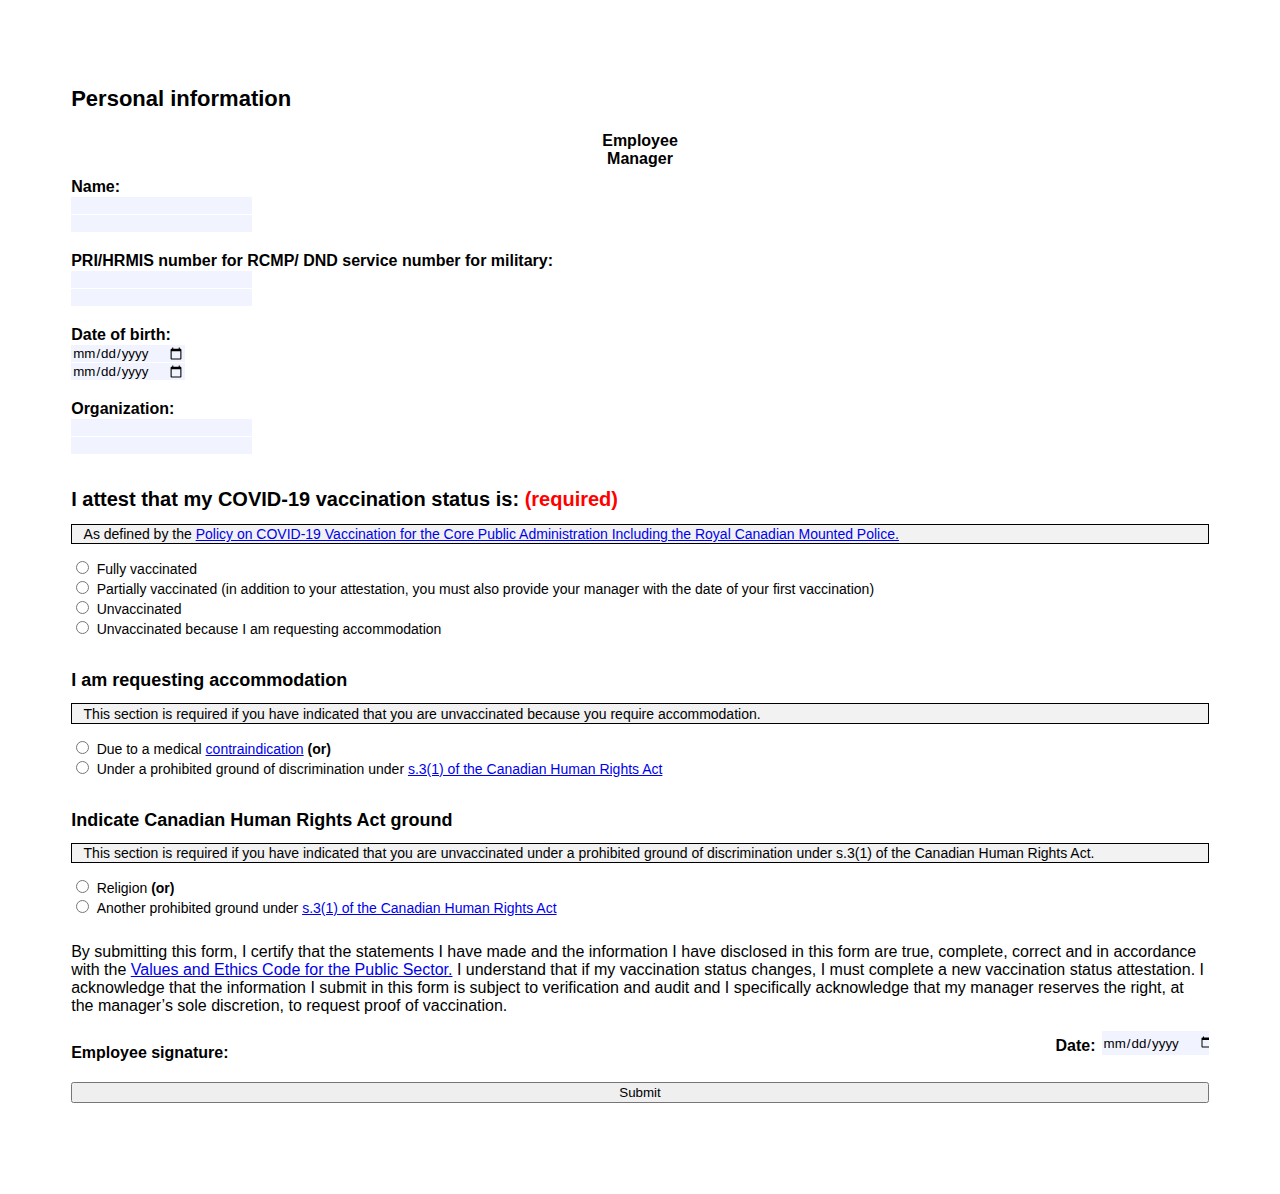
<file: form1.html>
<!doctype html>
<html lang="en">

<head>
  <meta charset="utf-8">
  <meta name="viewport" content="width=device-width, initial-scale=1">
  <title>Form 1</title>
  <link href="https://cdn.jsdelivr.net/npm/bootstrap@5.2.0-beta1/dist/css/bootstrap.min.css" rel="stylesheet"
    integrity="sha384-0evHe/X+R7YkIZDRvuzKMRqM+OrBnVFBL6DOitfPri4tjfHxaWutUpFmBp4vmVor" crossorigin="anonymous">
    <link rel="stylesheet" href="template.css">
</head>

<body>
  <div class="container">
    <div class="row form-wrapper">
      <div class="col-md-12">
        <div class="title">
           <h1>Personal information</h1>
        </div>

        <!-- form 1 -->
        <form class="g-3 form1" action="index.html">
          <div class="row per-info-h">
            <div class="col-sm-4">
            </div>
            <div class="col-sm-4">
              <label class="form-label">Employee</label>
            </div>
            <div class="col-md-4">
              <label class="form-label">Manager</label>
            </div>
          </div>
          <!-- row single -->
          <div class="row form-r-single">
              <div class="col-md-4">
                <label for="inputEmail4" class="form-label">Name: </label>
              </div>
              <div class="col-md-4">
                <input type="text" class="form-control" id="name" placeholder="Employee">
              </div>
              <div class="col-md-4">
                <input type="text" class="form-control" id="" placeholder="Manager">
              </div>
          </div>
          <!-- row single -->
          <div class="row form-r-single">
            <div class="col-md-4 b-text">
              <label for="" class="form-label ">PRI/HRMIS number for RCMP/
                DND service number for military: </label>
            </div>
            <div class="col-md-4">
              <input type="text" class="form-control" id="" placeholder="Employee">
            </div>
            <div class="col-md-4">
              <input type="text" class="form-control" id="" placeholder="Manager">
            </div>
          </div>
          <!-- row single -->
          <div class="row form-r-single">
            <div class="col-md-4">
              <label for="inputEmail4" class="form-label">Date of birth: </label>
            </div>
            <div class="col-md-4">
              <input type="date" class="form-control" id="inputEmail4" placeholder="Employee">
            </div>
            <div class="col-md-4">
              <input type="date" class="form-control" id="inputEmail4" placeholder="Manager">
            </div>
          </div>
           <!-- row single -->
           <div class="row form-r-single">
             <div class="col-md-4">
               <label for="inputEmail4" class="form-label">Organization: </label>
             </div>
             <div class="col-md-4">
               <input type="text" class="form-control" id="inputEmail4" placeholder="Employee">
             </div>
             <div class="col-md-4">
               <input type="text" class="form-control" id="inputEmail4" placeholder="Manager">
             </div>
           </div>
           <!-- options single -->
           <section class="options-s">
             <div class="sec-title">
               <h1>I attest that my COVID-19 vaccination status is: <span class="t-red">(required)</span></h1>
               <div class="sub-title-box">
                 <p> As defined by the <a href="https://www.tbs-sct.canada.ca/pol/doc-eng.aspx?id=32694"
                     target="_blank">Policy on COVID-19 Vaccination for the Core Public Administration Including the
                     Royal Canadian Mounted Police.</a></p>
               </div>
             </div>
             <!-- cov status options -->
             <div class="form-check">
               <input class="form-check-input" type="radio" name="op1" id="op11" required>
               <label class="form-check-label" for="op11">
                 Fully vaccinated
               </label>
             </div>
             <div class="form-check">
               <input class="form-check-input" type="radio" name="op1" id="op12" >
               <label class="form-check-label" for="op12">
                Partially vaccinated (in addition to your attestation, you must also provide your manager with the date
                of
                your first vaccination)
               </label>
             </div>
              <div class="form-check">
                <input class="form-check-input" type="radio" name="op1" id="op13" >
                <label class="form-check-label" for="op13">
                  Unvaccinated
                </label>
              </div>
              <div class="form-check">
                <input class="form-check-input" type="radio" name="op1" id="op14" >
                <label class="form-check-label" for="op14">
                  Unvaccinated because I am requesting accommodation
                </label>
              </div>
           </section>
          
            <!-- options single -->
            <section class="options-s">
              <div class="sec-title s-title">
                <h1>I am requesting accommodation</h1>
                <div class="sub-title-box">
                  <p>This section is required if you have indicated that you are unvaccinated because you require
                    accommodation.</p>
                </div>
              </div>
              <!-- cov status options  single-->
              <div class="form-check">
                <input class="form-check-input" type="radio" name="op2" id="op21" >
                <label class="form-check-label" for="op21">
                  Due to a medical <a
                    href="https://www.canada.ca/en/public-health/services/publications/healthy-living/canadian-immunization-guide-part-2-vaccine-safety/page-3-contraindications-precautions-concerns.html" target="_blank">contraindication</a>
                  <span class="t-bold">(or)</span>
                </label>
              </div>
              <!-- cov status options  single-->
              <div class="form-check">
                <input class="form-check-input" type="radio" name="op2" id="op22">
                <label class="form-check-label" for="op22">
                  Under a prohibited ground of discrimination under <a
                    href="https://laws-lois.justice.gc.ca/eng/acts/h-6/page-1.html#h-256800" target="_blank">s.3(1) of the Canadian
                    Human Rights
                    Act</a>
                </label>
              </div>
            </section>

             <!-- options single -->
             <section class="options-s s-title">
               <div class="sec-title">
                 <h1>Indicate Canadian Human Rights Act ground</h1>
                 <div class="sub-title-box">
                   <p>This section is required if you have indicated that you are unvaccinated under a prohibited ground
                     of
                     discrimination under s.3(1) of the Canadian Human Rights Act.</p>
                 </div>
               </div>
               <!-- cov status options  single-->
               <div class="form-check">
                 <input class="form-check-input" type="radio" name="op3" id="op31">
                 <label class="form-check-label" for="op31">Religion <span class="t-bold">(or)</span>
                 </label>
               </div>
               <!-- cov status options  single-->
               <div class="form-check">
                 <input class="form-check-input" type="radio" name="op3" id="op32">
                 <label class="form-check-label" for="op32">
                   Another prohibited ground under <a
                     href="https://laws-lois.justice.gc.ca/eng/acts/h-6/page-1.html#h-256800" target="_blank">s.3(1) of the Canadian
                     Human Rights Act</a>
                 </label>
               </div>
             </section>

             <!-- consent -->
             <div class="consent">
               <p>
                 By submitting this form, I certify that the statements I have made and the information I have disclosed
                 in this
                 form are true, complete, correct and in accordance with the <a
                   href="https://www.tbs-sct.canada.ca/pol/doc-eng.aspx?id=25049"> Values and Ethics Code for the
                   Public
                   Sector.</a> I
                 understand that if my vaccination status changes, I must complete a new vaccination status attestation.
                 I
                 acknowledge that the information I submit in this form is subject to verification and audit and I
                 specifically
                 acknowledge that my manager reserves the right, at the manager’s sole discretion, to request proof of
                 vaccination.
               </p>
             </div>

          <div class="sign-date">
            <div class="f-left">
              <h2>Employee signature: </h2>
            </div>
            <div class="f-right">
                <h2>Date:</h2> <input type="date" class="form-control" id="inputEmail4" placeholder="Employee">
            </div>
          </div>
          
          
          <div class="col-md-4">
            <button type="submit" class="btn btn-primary form-button">Submit</button>
          </div>
        </form>
      </div>
    </div>
 
</div>


 



  <script src="https://cdn.jsdelivr.net/npm/bootstrap@5.2.0-beta1/dist/js/bootstrap.bundle.min.js"
    integrity="sha384-pprn3073KE6tl6bjs2QrFaJGz5/SUsLqktiwsUTF55Jfv3qYSDhgCecCxMW52nD2" crossorigin="anonymous">
  </script>
</body>

</html>
</file>
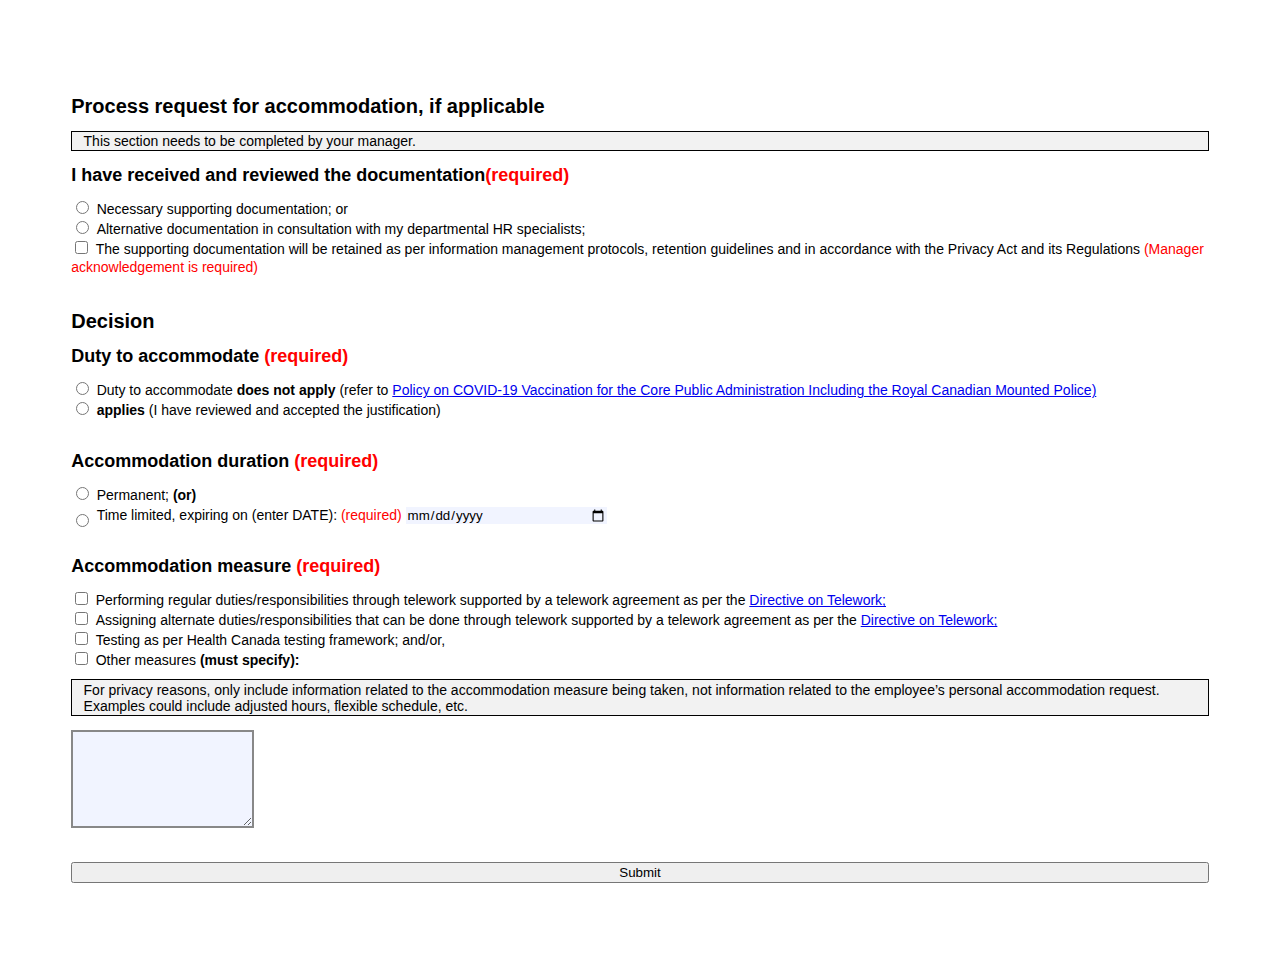
<file: form2.html>
<!doctype html>
<html lang="en">

<head>
  <meta charset="utf-8">
  <meta name="viewport" content="width=device-width, initial-scale=1">
  <title>Form 1</title>
  <link href="https://cdn.jsdelivr.net/npm/bootstrap@5.2.0-beta1/dist/css/bootstrap.min.css" rel="stylesheet"
    integrity="sha384-0evHe/X+R7YkIZDRvuzKMRqM+OrBnVFBL6DOitfPri4tjfHxaWutUpFmBp4vmVor" crossorigin="anonymous">
  <link rel="stylesheet" href="template.css">
</head>

<body>
  <div class="container">
    <div class="row form-wrapper">
      <div class="col-md-12">
        <!-- form 1 -->
        <form class="g-3 form1" action="menu.html">
          <!-- options section single -->
          <section class="options-s">
            <div class="sec-title">
              <h1>Process request for accommodation, if applicable</h1>
              <div class="sub-title-box">
                <p>This section needs to be completed by your manager.</a></p>
              </div>
              <div class="s-title">
              <h1>I have received and reviewed the documentation<span class="t-red">(required)</span></h1>
              </div>
            </div>
            <!-- review optons -->
            <!-- radio option single -->
            <div class="form-check">
              <input class="form-check-input" type="radio" name="op1" id="op11" required>
              <label class="form-check-label" for="op11">
               Necessary supporting documentation; or
              </label>
            </div>
            <!-- radio option single -->
            <div class="form-check">
              <input class="form-check-input" type="radio" name="op1" id="op12">
              <label class="form-check-label" for="op12">
               Alternative documentation in consultation with my departmental HR specialists;
              </label>
            </div>
            <!-- check option single -->
            <div class="form-check">
              <input class="form-check-input" type="checkbox" value="" id="f2op13" required>
              <label class="form-check-label" for="f2op13">
               The supporting documentation will be retained as per information management protocols, retention
               guidelines and in accordance with the Privacy Act and its Regulations <span class="t-red"> (Manager
                 acknowledgement is
                 required)</span>
              </label>
              </div>
          </section>

          <!-- options single -->
          <section class="options-s">
            <div class="sec-title ">
              <h1>Decision</h1>
              <div class="s-title">
                <h1>Duty to accommodate <span class="t-red">(required)</span> </h1>
              </div>

            </div>
            
            <!-- radio option single -->
            <div class="form-check">
              <input class="form-check-input" type="radio" name="f2op2" id="f2op21" required>
              <label class="form-check-label" for="f2op21">Duty to accommodate <span class="t-bold">does not
                  apply</span> (refer to <a
                  href="https://www.tbs-sct.canada.ca/pol/doc-eng.aspx?id=32694" target="_blank">Policy
                  on COVID-19 Vaccination for the Core Public
                  Administration Including the Royal Canadian Mounted Police) </a>
              </label>
            </div>
             <!-- radio option single -->
             <div class="form-check">
               <input class="form-check-input" type="radio" name="f2op2" id="f2op22">
               <label class="form-check-label" for="f2op22">
                  <span class="t-bold">applies</span> (I
                 have reviewed and accepted
                 the justification)
               </label>
             </div>
          </section>

          <!-- options single -->
          <section class="options-s s-title">
            <div class="sec-title">
               <h1>Accommodation duration <span class="t-red">(required)</span> </h1>
              </div>
            <!-- accomodations options single-->
            <div class="form-check">
              <input class="form-check-input" type="radio" name="f2op3" id="f2op31" required>
              <label class="form-check-label" for="f2op31">Permanent; <span class="t-bold">(or)</span>
              </label>
            </div>
             <!-- accomodations options single-->
             <div class="form-check">
               <input class="form-check-input" type="radio" name="f2op3" id="f2op32">
               <label class="form-check-label" for="f2op32">Time limited, expiring on (enter DATE): <span
                   class="t-red">(required)</span>
               </label> <input type="date" class="form-control" id="iftime" placeholder="">
             </div>
          </section>

      <!-- accomodation mesure -->
      <section class="options-s s-title">
        <div class="sec-title">
          <h1>Accommodation measure <span class="t-red">(required)</span> </h1>
        </div>
<div class="checkbox-group required">
      <!-- check option single -->
      <div class="form-check">
        <input class="form-check-input" type="checkbox" value="" name="f2op4" id="f2op41">
        <label class="form-check-label" for="f2op41">Performing regular duties/responsibilities through telework
          supported by a telework agreement as per the <a
            href="https://www.tbs-sct.canada.ca/pol/doc-eng.aspx?id=32636" target="_blank"> Directive on Telework;</a>
        </label>
      </div>  

      <!-- check option single -->
      <div class="form-check">
        <input class="form-check-input" type="checkbox" value="" name="f2op4" id="f2op42">
        <label class="form-check-label" for="f2op42">Assigning alternate duties/responsibilities that can be done
          through telework supported by a telework
          agreement as per the <a href="https://www.tbs-sct.canada.ca/pol/doc-eng.aspx?id=32636"
            target="_blank"> Directive on Telework;</a>
        </label>
      </div>

      <!-- check option single -->
      <div class="form-check">
        <input class="form-check-input" type="checkbox" value="" name="f2op4" id="f2op43">
        <label class="form-check-label" for="f2op43">Testing as per Health Canada testing framework; and/or,

        </label>
      </div>

      <!-- check option single -->
      <div class="form-check">
        <input class="form-check-input" type="checkbox" value="" name="f2op4" id="f2op44">
        <label class="form-check-label" for="f2op44">Other measures <span class="t-bold"> (must specify):</span>
        </label>
      </div>
    </div>
       <div class="sub-title-box">
         <p>For privacy reasons, only include information related to the accommodation measure being taken, not
           information related to the employee’s personal accommodation request. Examples could include adjusted
           hours, flexible schedule, etc.</p>

           <textarea class="form-control" name="f2op4" id="f2op431" rows="6"></textarea>

       </div>
      </section>


          <div class="col-md-4">
            <button type="submit" class="btn btn-primary form-button">Submit</button>
          </div>
        </form>
      </div>
    </div>

  </div>






  <script src="https://cdn.jsdelivr.net/npm/bootstrap@5.2.0-beta1/dist/js/bootstrap.bundle.min.js"
    integrity="sha384-pprn3073KE6tl6bjs2QrFaJGz5/SUsLqktiwsUTF55Jfv3qYSDhgCecCxMW52nD2" crossorigin="anonymous">
  </script>
</body>

</html>
</file>
<file: template.css>
*{
  font-family: Arial, Helvetica, sans-serif;
}


.menu-nav{
  margin-top: 40px;
}

.menu-nav li.nav-item {
    border: 1px solid grey;
}

.menu-nav li.nav-item a{
  font-size: 18px;

}

.form-wrapper{
  padding: 5%;
}

.title h1 {
    font-size: 22px;
    font-weight: 700;
    margin-bottom: 20px;
}

.row.form-r-single,section.options-s {
    padding: 10px 0;
}

.form-r-single label {
    font-weight: 700;
}
.per-info-h label {
    font-weight: 700;
  }
  .per-info-h div{
    text-align: center;
  }

  .sec-title h1{
    font-size: 20px;
    font-weight: 700;

  }
  span.t-red {
    color: red;
}
.sub-title-box p {
  font-weight: 400;
  font-size: 14px;
  background-color: #f2f2f2;
  border: 1px solid #000;
  margin-top: 10px;
  padding: 0.1% 1%;

}

.s-title h1 {
    font-size: 18px;
}
span.t-bold {
    font-weight: bold;
} 

label.form-check-label {
    font-size: 14px;
}

.sign-date {
    overflow: hidden;
}
.f-left{
  float: left;
}
.f-right {
    display: flex;
    float: right;
}

.sign-date h2 {
    font-size: 16px;
    font-weight: 700;
    display: inline-block;
    margin-bottom: 0;
   
}
.f-right h2{
 margin-top: 4%;
    padding-right: 4%;
}

.form-button{
  margin: 20px 0;
  width: 100%;
}
input.form-control::placeholder {
    color: transparent;
}

input.form-control{
  background-color: #f1f4ff;
  border: none;
  border-radius: 0;
}
textarea.form-control{
    background-color: #f1f4ff;
  border-radius: 0;
  border: 2px solid rgb(136, 136, 136);
}
input#iftime {
    display: inline-block;
    width: 200px;
}
input#f2op32 {
    position: relative;
    top: 7px;
}








/* media queries */

@media only screen and (max-width: 767px) {
  .row.per-info-h{
    display: none;
  }
 input.form-control::placeholder {
    color: rgb(126, 126, 126);
}
input.form-control{
    margin: 1% 0;
  }
}
</file>
